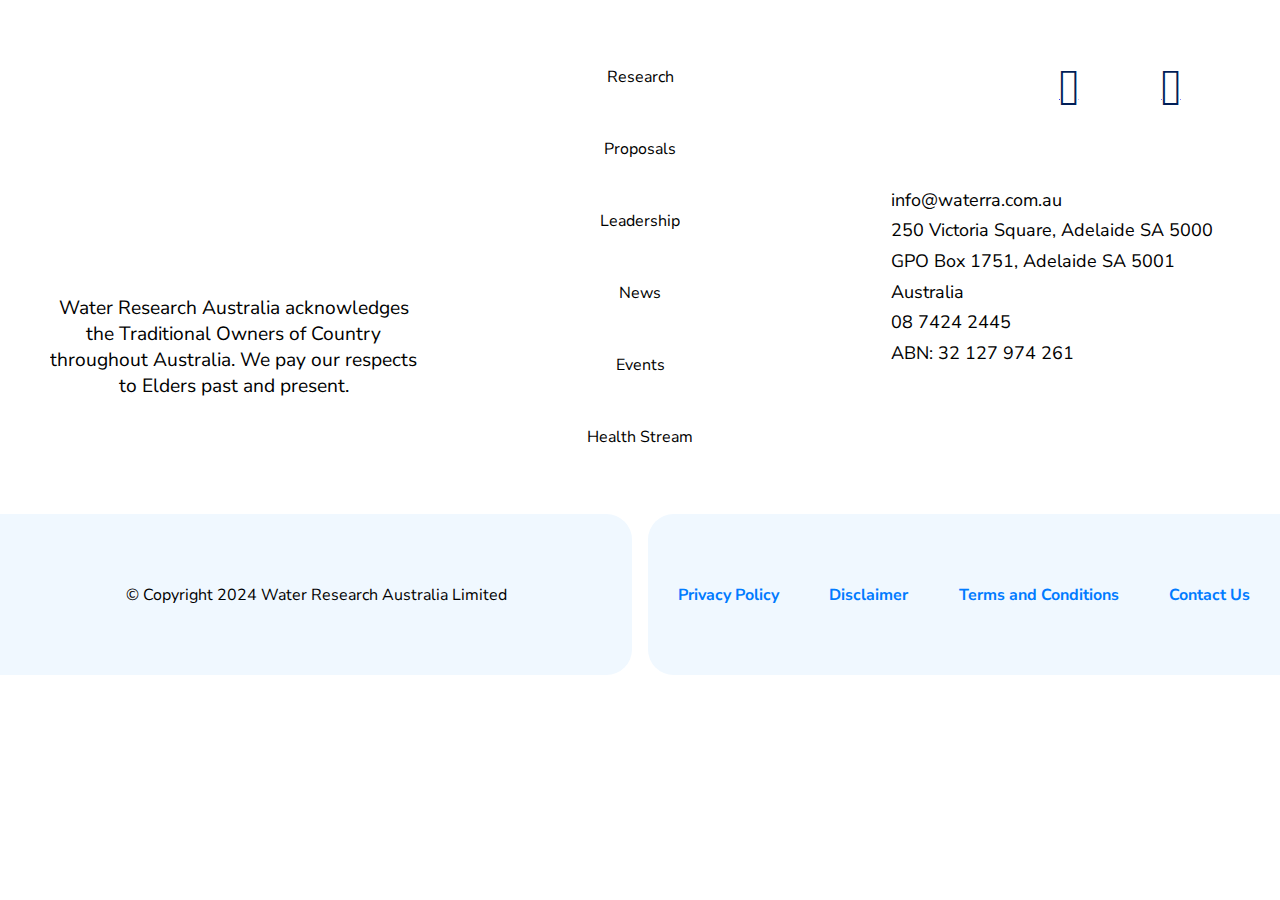
<file: footer.html>
<!DOCTYPE html>
<html lang="en">

<head>
    <meta charset="utf-8">
    <link rel="preconnect" href="https://fonts.googleapis.com">
    <link rel="preconnect" href="https://fonts.gstatic.com" crossorigin>
    <link
        href="https://fonts.googleapis.com/css2?family=Ledger&family=Libre+Caslon+Text:ital,wght@0,400;0,700;1,400&family=Nunito+Sans:ital,opsz,wght@0,6..12,200..1000;1,6..12,200..1000&display=swap"
        rel="stylesheet">
    <link rel="stylesheet" href="https://cdnjs.cloudflare.com/ajax/libs/font-awesome/4.7.0/css/font-awesome.min.css">
    <style>
        body {
            font-family: 'Nunito Sans', serif;
        }
    </style>
    <meta charset="UTF-8" />
    <meta name="viewport" content="width=device-width, initial-scale=1.0" />
    <title>GWT</title>
    <link rel="stylesheet" href="./footer.css" />
    <link rel="stylesheet" href="https://cdnjs.cloudflare.com/ajax/libs/font-awesome/6.6.0/css/all.min.css"
        integrity="sha512-Kc323vGBEqzTmouAECnVceyQqyqdsSiqLQISBL29aUW4U/M7pSPA/gEUZQqv1cwx4OnYxTxve5UMg5GT6L4JJg=="
        crossorigin="anonymous" referrerpolicy="no-referrer" />
</head>

<body>

    <div class="footer">
        <div class="container">
            <div class="first">
                <div class="subone">
                    <div class="innr-1"></div>
                </div>
                <div class="subtwo"></div>
            </div>
            <div class="second">
                <div class="subone">
                    <div class="innr-1"></div>
                    <div class="innr-2">
                        <p>
                            Water Research Australia acknowledges the Traditional Owners of Country throughout
                            Australia. We pay our respects to Elders past and present.
                        </p>
                    </div>
                </div>
                <div class="subtwo">
                    <ul class="list">
                        <li>Research</li>
                        <li>Proposals</li>
                        <li>Leadership</li>
                        <li>News</li>
                        <li>Events</li>
                        <li>Health Stream</li>
                    </ul>
                </div>
                <div class="subthree">
                    <div class="innr-1">
                        <!-- Social Media Icons -->
                        <a href="https://facebook.com" target="_blank">
                            <i class="fa-brands fa-square-facebook fa-2xl" style="color: #001e57;"></i>
                        </a>
                        <a href="https://twitter.com" target="_blank">
                            <i class="fa-brands fa-square-x-twitter fa-2xl" style="color: #001e57;"></i>
                        </a>
                        <a href="https://linkedin.com" target="_blank">
                            <i class="fa-brands fa-linkedin fa-2xl" style="color: #001e57;"></i>
                        </a>
                        <a href="https://youtube.com" target="_blank">
                            <i class="fa-brands fa-youtube fa-2xl" style="color: #001e57;"></i>
                        </a>
                    </div>
                    <div class="innr-2">
                        <ul class="list">
                            <li>info@waterra.com.au</li>
                            <li>250 Victoria Square, Adelaide SA 5000</li>
                            <li>GPO Box 1751, Adelaide SA 5001</li>
                            <li>Australia</li>
                            <li>08 7424 2445</li>
                            <li>ABN: 32 127 974 261</li>
                        </ul>
                    </div>
                </div>
            </div>
            <div class="third">
                <div class="subone">
                    <div class="innr-1">
                        <p>© Copyright 2024 Water Research Australia Limited</p>
                    </div>
                </div>
                <div class="subtwo">
                    <div class="innr-1">
                        <ul class="horizontal-list">
                            <li><a href="#privacy-policy">Privacy Policy</a></li>
                            <li><a href="#disclaimer">Disclaimer</a></li>
                            <li><a href="#terms-conditions">Terms and Conditions</a></li>
                            <li><a href="#contact-us">Contact Us</a></li>
                        </ul>
                    </div>
                </div>
            </div>
        </div>
    </div>


    <script src="./script.js"></script>
</body>

</html>
</file>
<file: footer.css>
html {
  scroll-behavior: smooth;
  font-family: "Roboto", sans-serif;
  margin: 0;
  padding: 0;
}

body {
  scroll-behavior: smooth;
  margin: 0;
  padding: 0;
}

.footer {
  height: 75vh;
  width: 100vw;
}

.footer .container {
  display: flex;
  flex-direction: column;
  width: 100vw;
  height: 75vh;
  gap: 1em;
  margin: 0;
  /* justify-items: baseline; */
}


/* .footer .container .first { */
  /* flex: 0.01; */
  /* height: 0.2em;
  display: flex;
  flex-direction: column;
  justify-self: center;
  gap: 1em;
  margin: 3vh 0 0 0;
  padding: 0;
  background-color: #BCCCDC; */
/* } */

.footer .container .second {
  flex: 3;
  border-radius: 2em;
  display: flex;
  flex-direction: row;
  gap: 1em;
  margin: 0;
  padding: 0 3vw;
}

.footer .container .third {
  flex: 1;
  border-radius: 2em;
  display: flex;
  flex-direction: row;
  gap: 1em;
  margin: 0;
  padding: 0;
}

.footer .container .second .subone {
  flex: 1;

  border-radius: 2em;
  display: flex;
  flex-direction: column;
  align-items: center;
  justify-content: center;
  gap: 1em;
  margin: 0;
  padding: 0;
  /* justify-content: center; */
  /* align-items: center; */
  height: 100%;
  justify-content: space-evenly;

}

.footer .container .second .subone .innr-1 {
  width: 95%;
  height: 50%;
  border-radius: 1em;
  background-image: url('https://i.pinimg.com/736x/be/c6/8f/bec68f7ff944e6c14c6d4999fc237851.jpg');
  background-size: contain;
  background-repeat: no-repeat;
  background-position: center;
  margin: 0;
  padding: 0;
  justify-content: center;
  align-items: center;
}

.footer .container .second .subone .innr-2 {
  width: 95%;
  height: 40%;

  border-radius: 1em;
  margin: 0;
  padding: 0;
  justify-content: center;
  align-items: center;
}

.footer .container .second .subone .innr-2 p {
  font-size: 2vh;
  margin: 0;
  padding: 0;
  font-size: 1.5vw;
  text-align: center;
}

.footer .container .second .subtwo {
  flex: 1;

  border-radius: 2em;
  /* display: flex;
    flex-direction: column;
    justify-content:space-around; */
  /* justify-content: center;
    align-items: center;
    margin: 0;
    padding: 0; */
}

.subtwo ul {
  margin: 0;
  padding: 0;
  list-style-type: none;
  display: flex;
  flex-direction: column;
  justify-content: space-evenly;
  height: 100%;
}

/* .footer .container .second .subtwo .list li{
    margin-bottom: 6%;
    text-align: left;
    font-size: 2vh;
    list-style-type: none;
    text-align: center;
  } */

.subtwo .list li {
  justify-items: stretch;
  text-align: center;
}

.footer .container .second .subthree {
  flex: 1;

  border-radius: 2em;
  display: flex;
  flex-direction: column;
  /* align-items: center;  */
  /* justify-content: center; */
  gap: 1em;
  margin: 0;
  padding: 0;
  height: 100%;
  justify-content: space-evenly;
}

.footer .container .second .subthree .innr-1 {
  width: 95%;
  height: 30%;

  border-radius: 1em;
  display: flex;
  /* Arrange icons horizontally */
  /* justify-content: center; */
  align-items: center;
  justify-content: space-around;
  margin: 0;
  padding: 0;
}

.footer .container .second .subthree .innr-1 i {
  font-size: 3vw;
}

.footer .container .second .subthree .innr-2 {
  width: 95%;
  height: 70%;

  border-radius: 1em;
}

.footer .container .second .subthree .innr-2 .list li {
  margin-bottom: 2%;
  text-align: left;
  font-size: 2vh;
  list-style-type: none;
}

.footer .container .third .subone {
  flex: 1;

  border-radius: 0 2vw 2vw 0;
  display: flex;
  flex-direction: row;
  align-items: center;
  justify-content: center;
  gap: 1em;
  margin: 0;
  padding: 0;
  background-color: aliceblue;
}

.footer .container .third .subtwo {
  flex: 1;

  border-radius: 2vw 0 0 2vw;
  margin: 0;
  padding: 0;
  background-color: aliceblue;
}



.footer .container .third .subtwo {
  flex: 1;

  display: flex;
  flex-direction: column;
  gap: 1em;
  margin: 0;
  padding: 0;
}

.footer .container .third .subtwo .innr-1 {

  height: 100%;
}



.footer .container .third .subtwo .innr-1 ul {
  list-style-type: none;
  padding: 0;
  margin: 0;
  display: flex;
  flex-direction: row;
  gap: 20px;
  height: 100%;
  justify-content: space-evenly;
  align-items: center;
}



.horizontal-list li {
  display: inline;
}

.horizontal-list li a {
  text-decoration: none;
  color: #007BFF;
  font-weight: bold;
  transition: color 0.3s;
}

.horizontal-list li a:hover {
  color: #0056b3;
}
</file>
